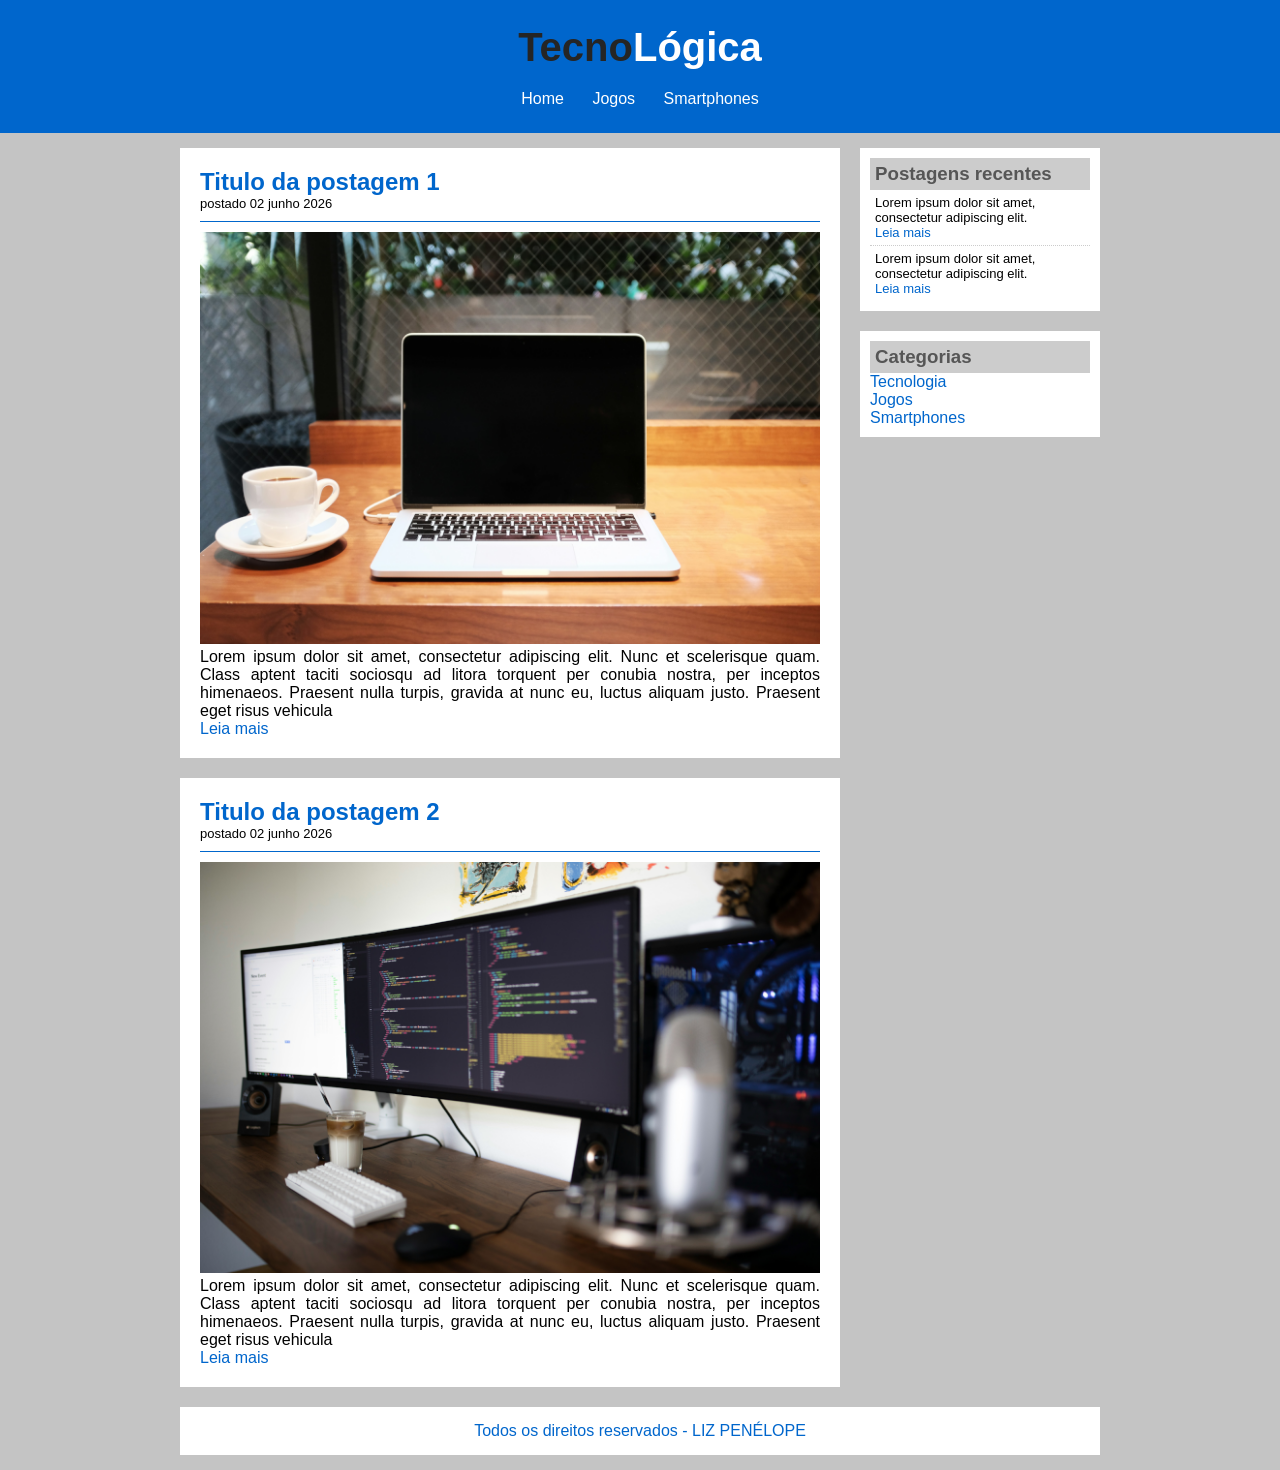
<file: projeto_tecnologica/index.html>
<!DOCTYPE html>
<html lang="pt-br">

<head>
    <meta charset="UTF-8">
    <meta name="viewport" content="width=device-width, initial-scale=1.0">
    <title>TecnoLógica - Tudo sobre tecnologia</title>

    <link rel="stylesheet" href="css/style.css">
</head>

<body>

    <div id="header">

        <div id="logo">
            <h1>Tecno<span class="white">Lógica</span></h1>
        </div>
    
        <div id="menu">
            <a href="index.html">Home</a>
            <a href="jogos.html">Jogos</a>
            <a href="smartphones.html">Smartphones</a>
        </div>

    </div>

    <div id="content">

        <div id="posts">

            <!-- abertura postagem -->
            <div class="post">
                <h2>Titulo da postagem 1</h2>
                <span class="data-post">postado 02 junho 2026</span>
                <img class="img-post" src="imagens/tecnologia01.png">
                <p>
                    Lorem ipsum dolor sit amet, consectetur adipiscing elit. Nunc et scelerisque quam. Class aptent taciti sociosqu ad litora torquent per conubia nostra, per inceptos himenaeos. Praesent nulla turpis, gravida at nunc eu, luctus aliquam justo. Praesent eget risus vehicula
                </p>
                <a href="">Leia mais</a>
            </div>
            <!--fechamento postagem -->

            <!-- abertura postagem -->
            <div class="post">
                <h2>Titulo da postagem 2</h2>
                <span class="data-post">postado 02 junho 2026</span>
                <img class="img-post" src="imagens/tecnologia02.png">
                <p>
                    Lorem ipsum dolor sit amet, consectetur adipiscing elit. Nunc et scelerisque quam. Class aptent taciti sociosqu ad litora torquent per conubia nostra, per inceptos himenaeos. Praesent nulla turpis, gravida at nunc eu, luctus aliquam justo. Praesent eget risus vehicula
                </p>
                <a href="">Leia mais</a>
            </div>
            <!--fechamento postagem -->

        </div>
    
        <div id="right-side">

            <div class="content-right">
                <h3>Postagens recentes</h3>

                <div class="post-right">
                    <p>Lorem ipsum dolor sit amet, consectetur adipiscing elit.</p>
                    <a href="">Leia mais</a>
                </div>

                <div class="post-right" style="border-bottom: none;">
                    <p>Lorem ipsum dolor sit amet, consectetur adipiscing elit.</p>
                    <a href="">Leia mais</a>
                </div>

            </div>

            <div class="content-right">
                <h3>Categorias</h3>

                <a href="">Tecnologia</a><br>
                <a href="">Jogos</a><br>
                <a href="">Smartphones</a><br>
                
            </div>

        </div>

        <div id="footer">
            Todos os direitos reservados - LIZ PENÉLOPE
        </div>

    </div>
</body>

</html>
</file>
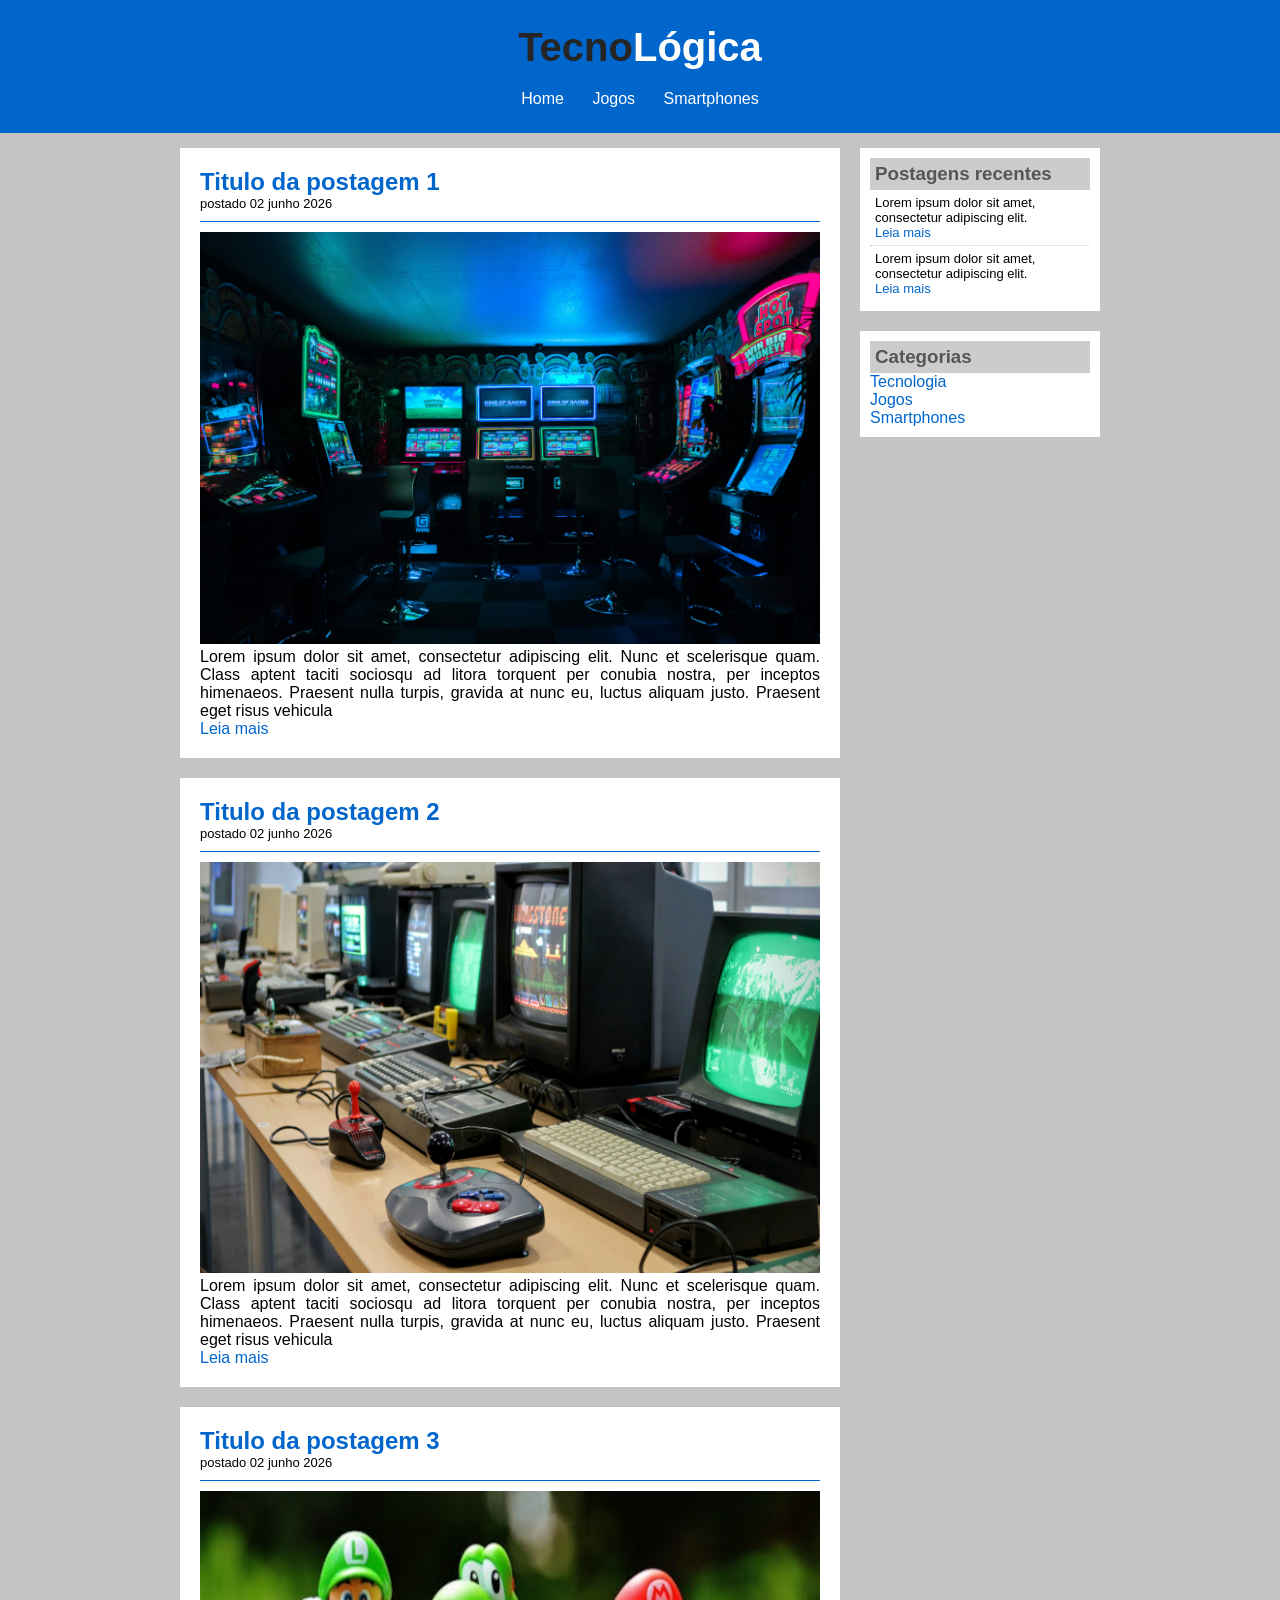
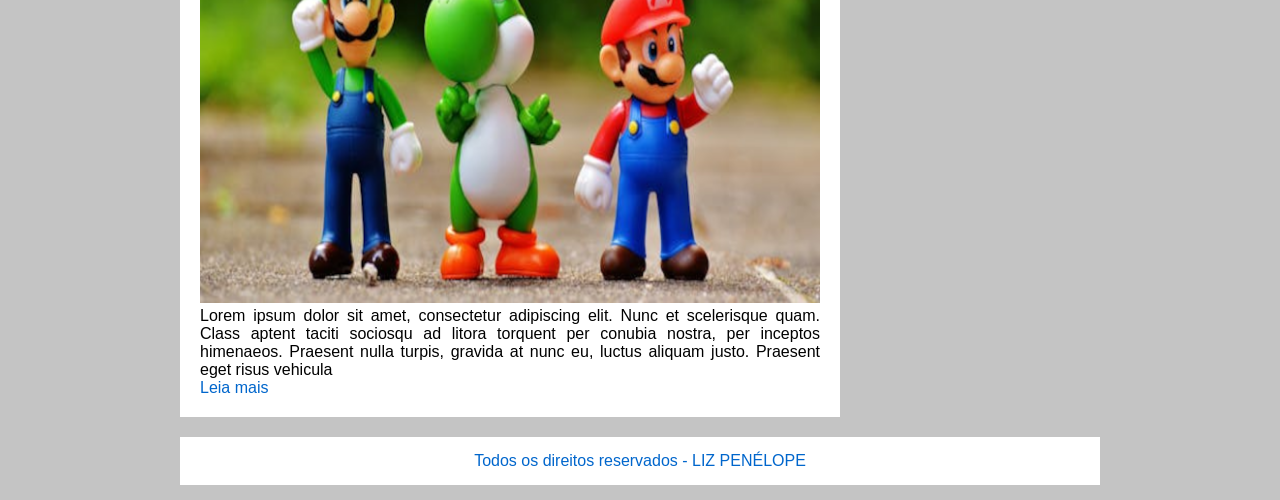
<file: projeto_tecnologica/jogos.html>
<!DOCTYPE html>
<html lang="pt-br">
<head>
    <meta charset="UTF-8">
    <meta name="viewport" content="width=device-width, initial-scale=1.0">
    <title>Jogos</title>
    <link rel="stylesheet" href="css/style.css">
   
</head>
<body>
    <div id="header">

        <div id="logo">
            <h1>Tecno<span class="white">Lógica</span></h1>
        </div>
    
        <div id="menu">
            <a href="index.html">Home</a>
            <a href="jogos.html">Jogos</a>
            <a href="smartphones.html">Smartphones</a>
        </div>

    </div>

    <div id="content">

        <div id="posts">

            <!-- abertura postagem -->
            <div class="post">
                <h2>Titulo da postagem 1</h2>
                <span class="data-post">postado 02 junho 2026</span>
                <img class="img-post" src="imagens/game01.png">
                <p>
                    Lorem ipsum dolor sit amet, consectetur adipiscing elit. Nunc et scelerisque quam. Class aptent taciti sociosqu ad litora torquent per conubia nostra, per inceptos himenaeos. Praesent nulla turpis, gravida at nunc eu, luctus aliquam justo. Praesent eget risus vehicula
                </p>
                <a href="">Leia mais</a>
            </div>
            <!--fechamento postagem -->

            <!-- abertura postagem -->
            <div class="post">
                <h2>Titulo da postagem 2</h2>
                <span class="data-post">postado 02 junho 2026</span>
                <img class="img-post" src="imagens/game02.png">
                <p>
                    Lorem ipsum dolor sit amet, consectetur adipiscing elit. Nunc et scelerisque quam. Class aptent taciti sociosqu ad litora torquent per conubia nostra, per inceptos himenaeos. Praesent nulla turpis, gravida at nunc eu, luctus aliquam justo. Praesent eget risus vehicula
                </p>
                <a href="">Leia mais</a>
            </div>
            <!--fechamento postagem -->

            <!-- abertura postagem -->
            <div class="post">
                <h2>Titulo da postagem 3</h2>
                <span class="data-post">postado 02 junho 2026</span>
                <img class="img-post" src="imagens/game03.png">
                <p>
                    Lorem ipsum dolor sit amet, consectetur adipiscing elit. Nunc et scelerisque quam. Class aptent taciti sociosqu ad litora torquent per conubia nostra, per inceptos himenaeos. Praesent nulla turpis, gravida at nunc eu, luctus aliquam justo. Praesent eget risus vehicula
                </p>
                <a href="">Leia mais</a>
            </div>
            <!--fechamento postagem -->

        </div>
    
        <div id="right-side">

            <div class="content-right">
                <h3>Postagens recentes</h3>

                <div class="post-right">
                    <p>Lorem ipsum dolor sit amet, consectetur adipiscing elit.</p>
                    <a href="">Leia mais</a>
                </div>

                <div class="post-right" style="border-bottom: none;">
                    <p>Lorem ipsum dolor sit amet, consectetur adipiscing elit.</p>
                    <a href="">Leia mais</a>
                </div>

            </div>

            <div class="content-right">
                <h3>Categorias</h3>

                <a href="">Tecnologia</a><br>
                <a href="">Jogos</a><br>
                <a href="">Smartphones</a><br>
                
            </div>

        </div>

        <div id="footer">
            Todos os direitos reservados - LIZ PENÉLOPE
        </div>

    </div>
</body>
</html>
</file>
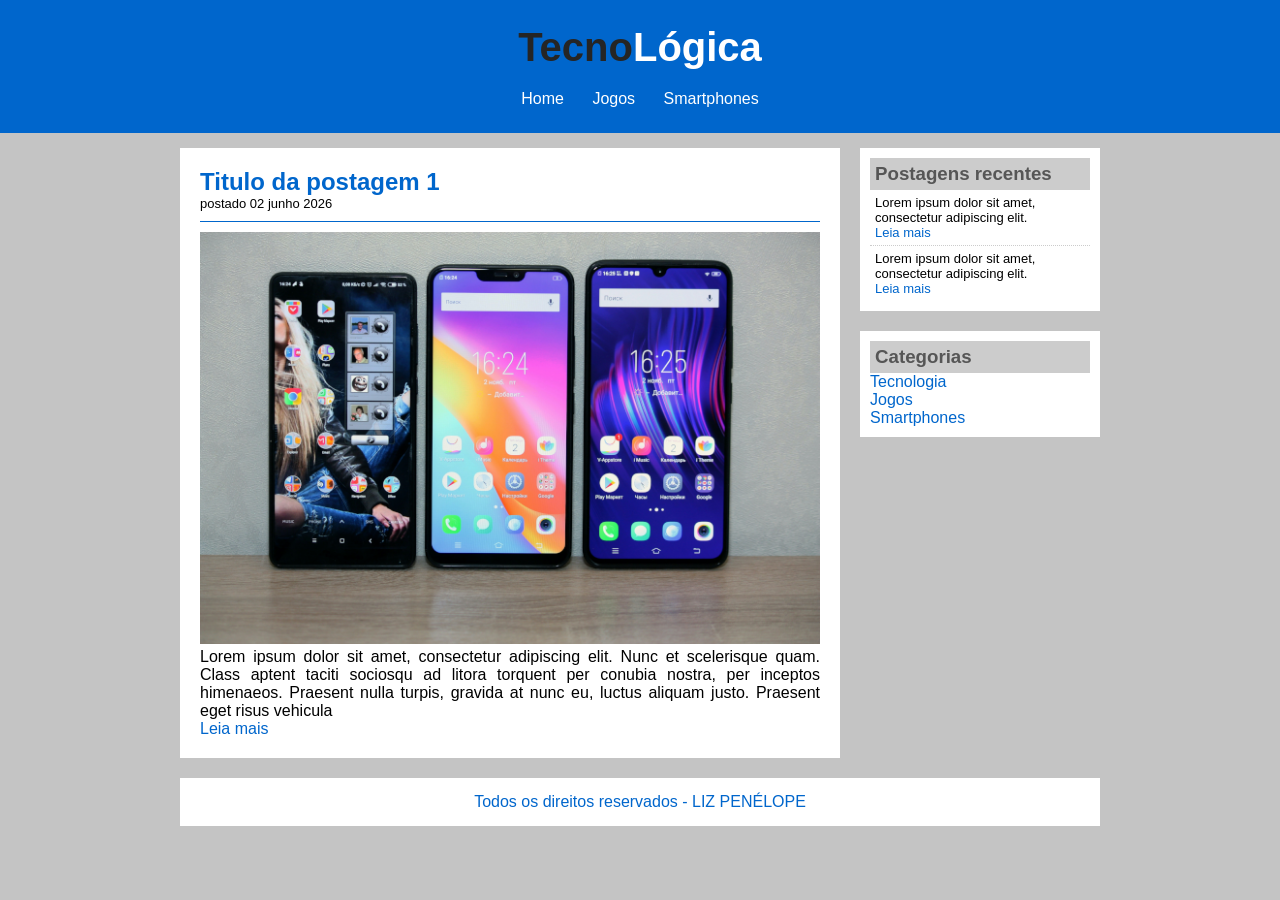
<file: projeto_tecnologica/smartphones.html>
<!DOCTYPE html>
<html lang="pt-br">
<head>
    <meta charset="UTF-8">
    <meta name="viewport" content="width=device-width, initial-scale=1.0">
    <title>Smartphones</title>
    <link rel="stylesheet" href="css/style.css">
</head>
<body>
    <div id="header">

        <div id="logo">
            <h1>Tecno<span class="white">Lógica</span></h1>
        </div>
    
        <div id="menu">
            <a href="index.html">Home</a>
            <a href="jogos.html">Jogos</a>
            <a href="smartphones.html">Smartphones</a>
        </div>

    </div>

    <div id="content">

        <div id="posts">

            <!-- abertura postagem -->
            <div class="post">
                <h2>Titulo da postagem 1</h2>
                <span class="data-post">postado 02 junho 2026</span>
                <img class="img-post" src="imagens/smartphone01.png">
                <p>
                    Lorem ipsum dolor sit amet, consectetur adipiscing elit. Nunc et scelerisque quam. Class aptent taciti sociosqu ad litora torquent per conubia nostra, per inceptos himenaeos. Praesent nulla turpis, gravida at nunc eu, luctus aliquam justo. Praesent eget risus vehicula
                </p>
                <a href="">Leia mais</a>
            </div>
            <!--fechamento postagem -->            

        </div>
    
        <div id="right-side">

            <div class="content-right">
                <h3>Postagens recentes</h3>

                <div class="post-right">
                    <p>Lorem ipsum dolor sit amet, consectetur adipiscing elit.</p>
                    <a href="">Leia mais</a>
                </div>

                <div class="post-right" style="border-bottom: none;">
                    <p>Lorem ipsum dolor sit amet, consectetur adipiscing elit.</p>
                    <a href="">Leia mais</a>
                </div>

            </div>

            <div class="content-right">
                <h3>Categorias</h3>

                <a href="">Tecnologia</a><br>
                <a href="">Jogos</a><br>
                <a href="">Smartphones</a><br>
                
            </div>

        </div>

        <div id="footer">
            Todos os direitos reservados - LIZ PENÉLOPE
        </div>

    </div>
</body>
</html>
</file>
<file: projeto_tecnologica/css/style.css>
@charset "UTF-8";
/* 
**** LIMPAR FORMATAÇÕES ****
*/
*{
   margin: 0;
   padding: 0; 
}

/* 
**** FORMATAÇÕES GENÉRICAS ****
*/
body{
    font-size: 16px;
    font-family: 'Trebuchet MS', 'Lucida Sans Unicode', 'Lucida Grande', 'Lucida Sans', Arial, sans-serif;
    background-color: #C4C4C4;
}
h1{
    color: #252525;
    font-size: 40px;
}
h2{
    color: #0066CC;    
}
h3{
    color: #565656;
    background-color: #CCCCCC;
    padding: 5px;
}

/* 
**** HEADER ****
*/
#header{
    background-color: #0066CC;
    padding: 15px;
    text-align: center;
}
#logo, #menu{
    padding: 10px;    
}
#header a:link, #header a:visited{
    color: #FFFFFF;
    padding: 8px 12px;
}
#header a:hover{
    color: #0066CC;
    background: #FFFFFF;
    text-decoration: none;
}
.white{
    color: #FFFFFF;
}
/* 
**** CONTENT ****
*/
#content{
    width: 920px;
    margin: 0 auto;
    padding: 15px;
}
#posts{
    width: 660px;
    float: left;
}
.post{
    padding: 20px;
    margin-bottom: 20px;
    background: #FFFFFF;
    text-align: justify;
}
.data-post{
    font-size: 13px;
    border-bottom: 1px solid #0066CC;
    padding-bottom: 10px;
    margin-bottom: 10px;
    display: block;
}
.img-post{
    width: 620px;
}
/* 
**** RIGHT SIDE ****
*/
#right-side{
    width: 240px;
    float: right
}
.content-right{
    background: #FFFFFF;
    padding: 10px;
    margin-bottom: 20px;
}
.post-right{
    font-size: 13px;
    padding: 5px;
    border-bottom: 1px dotted #CCCCCC;
}
/* 
**** FORMATAÇÃO LINKS ****
*/
a{
    text-decoration: none;    
}
a:link, a:visited{
    color: #0066CC;
}
a:hover{
    text-decoration: underline;
}
/* 
**** FOOTER ****
*/
#footer{
    clear: both;
    text-align: center;
    padding: 15px;
    background: #FFFFFF;
    color: #0066CC;
}
</file>
